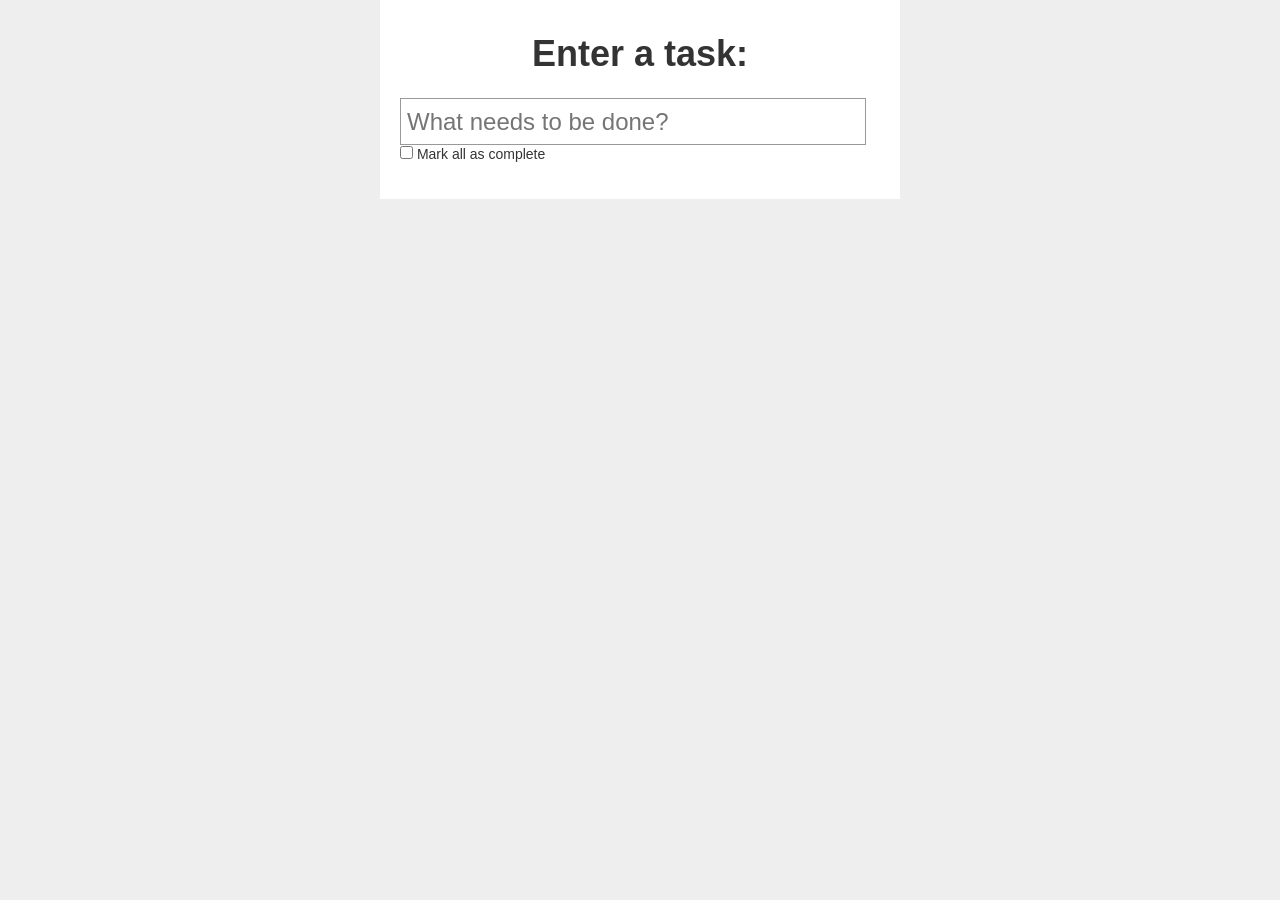
<file: index.html>
<!doctype html>
<html class="no-js">
  <head>
    <meta charset="utf-8">
    <meta name="description" content="">
    <meta name="viewport" content="width=device-width, initial-scale=1, minimal-ui">
    <title>backbone classwork</title>
    <!-- Place favicon.ico and apple-touch-icon.png in the root directory -->

    <link rel="stylesheet" href="styles/vendor.css">

    <link rel="stylesheet" href="styles/main.css">

    <script src="scripts/vendor/modernizr.js"></script>
  </head>
  <body>
       <section id="todoapp">
            <header id="header">
                <h1>Enter a task:</h1>
                <input id="new-todo" placeholder="What needs to be done?" autofocus>
            </header>
            <section id="main">
                <input id="toggle-all" type="checkbox">
                <label for="toggle-all">Mark all as complete</label>
                <ul id="todo-list"></ul>
            </section>
            <footer id="footer"></footer>
        </section>

        
    <script src="scripts/vendor.js"></script>

        <script src="scripts/main.js"></script>
</body>
</html>
</file>
<file: styles/main.css>
*{box-sizing:border-box}body{font:14px "Helvetica Neue",Helvetica,Arial,sans-serif;line-height:1.4em;background:#eee;color:#333;width:520px;margin:0 auto}body #todoapp{background:#fff;padding:20px;margin-bottom:40px}body #header{display:block}body #header h1{font-size:36px;font-weight:700;text-align:center;padding:0 0 10px}body #header input{width:466px;font-size:24px;font-family:inherit;line-height:1.4em;border:0;outline:none;padding:6px;border:1px solid #999}
</file>
